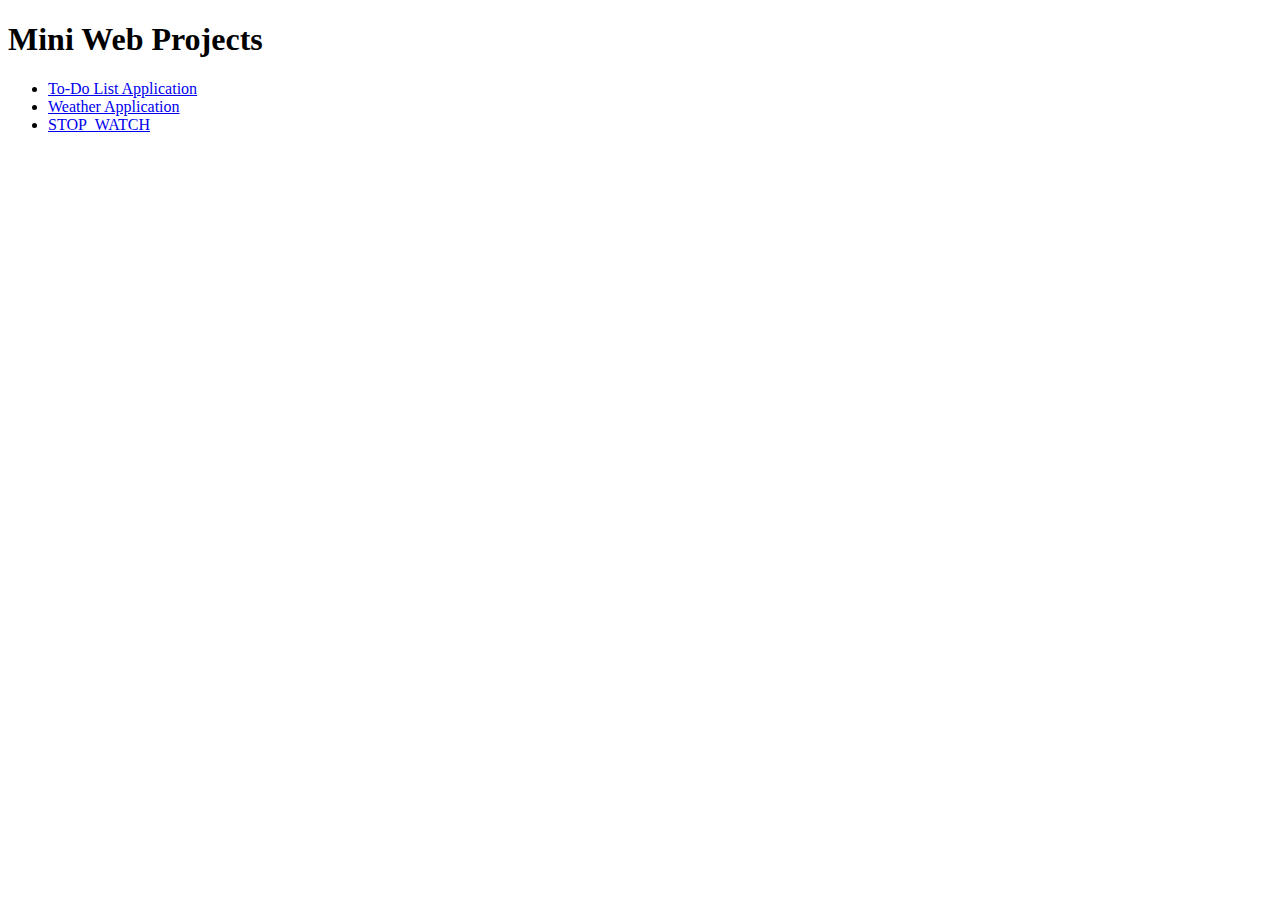
<file: index.html>
<!DOCTYPE html>
<html lang="en">
<head>
  <meta charset="UTF-8">
  <title>Mini Web Projects</title>
</head>
<body>
  <h1>Mini Web Projects</h1>

  <ul>
    <li>
      <a href="1_small/todolist.html">To-Do List Application</a>
    </li>
    <li>
      <a href="2_weather/index.html">Weather Application</a>
    </li>
     <li>
      <a href="1_small/stopwatch.html">STOP_WATCH</a>
    </li>
  </ul>
</body>
</html>
</file>
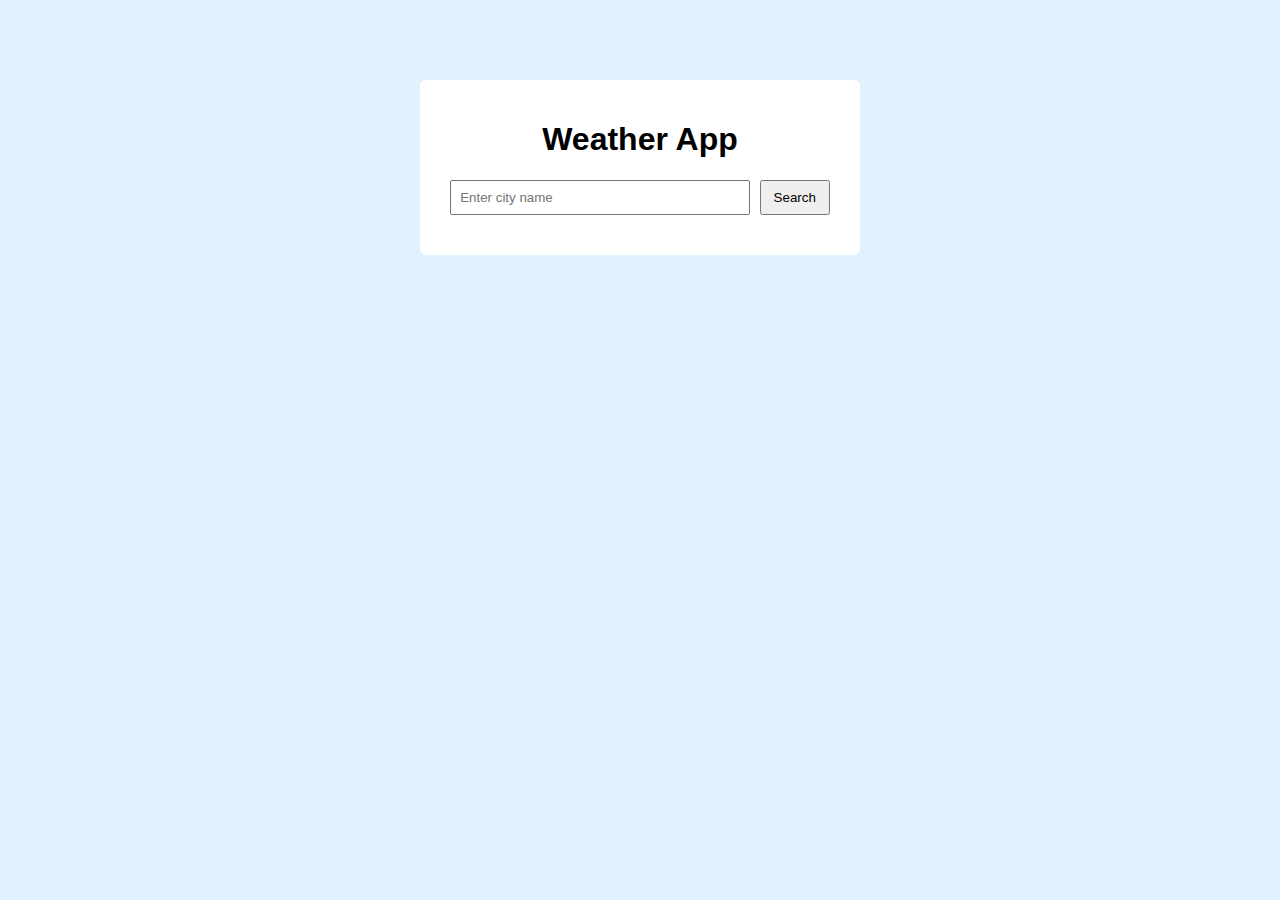
<file: 2_weather/index.html>
<!DOCTYPE html>
<html lang="en">
<head>
  <meta charset="UTF-8" />
  <title>Weather App</title>
  <meta name="viewport" content="width=device-width, initial-scale=1" />

  <style>
    body {
      font-family: Arial, sans-serif;
      background: #e0f2fe;
      margin: 0;
      padding: 0;
    }

    .app {
      max-width: 400px;
      margin: 80px auto;
      background: #ffffff;
      padding: 20px;
      border-radius: 6px;
      text-align: center;
    }

    input {
      width: 70%;
      padding: 8px;
    }

    button {
      padding: 8px 12px;
      margin-left: 5px;
      cursor: pointer;
    }

    .weather {
      margin-top: 20px;
    }

    .temp {
      font-size: 32px;
      font-weight: bold;
    }

    .error {
      color: red;
      margin-top: 10px;
    }
  </style>
</head>

<body>
  <div class="app">
    <h1>Weather App</h1>

    <input id="cityInput" type="text" placeholder="Enter city name" />
    <button id="searchBtn">Search</button>

    <div class="weather" id="weather"></div>
    <div class="error" id="error"></div>
  </div>

  <script src="app.js"></script>
</body>
</html>
</file>
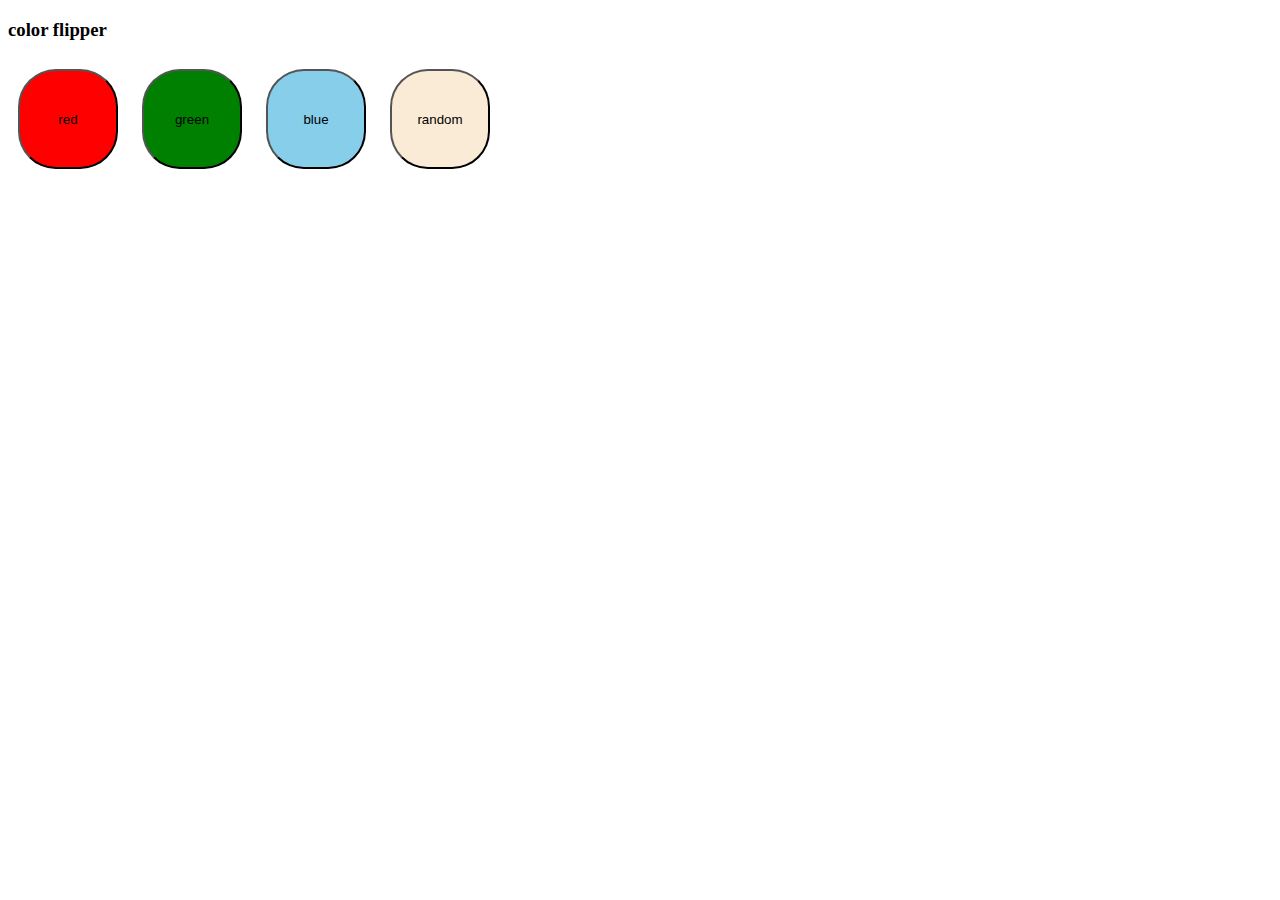
<file: 1_small/color.html>
<!DOCTYPE html>
<html lang="en">
<head>
    <meta charset="UTF-8">
    <meta name="viewport" content="width=device-width, initial-scale=1.0">
    <title>color flipper</title>
    <style>
        #red {
            background-color: red;
        }
        #green {
            background-color: green;
        }
        #blue {
            background-color:skyblue;
        }
        #random{
            background-color: antiquewhite;
        }
        button{
            margin: 10px;
            height: 100px;
            width: 100px;
            border-radius:1cm;
        }
        
    </style>
</head>
<body>
    <h3>color flipper</h3>
    <button id = 'red', onclick="colorchanger('red')">red</button>
    <button id = 'green', onclick="colorchanger('green')">green</button>
    <button id= "blue", onclick="colorchanger('blue')">blue</button>
    <button id="random", onclick="change()">random</button>
    <script>
        let body = document.getElementsByTagName("body")[0];

        function colorchanger(name){
            body.style.backgroundColor=name;
        };
        function change() {
            let red = Math.round(Math.random() *255);
            let green = Math.round(Math.random() *255);
            let blue = Math.round(Math.random() * 255);
            let colour = `rgb(${red},${green},${blue})`
            body.style.backgroundColor = colour; 
        };
    </script>
</body>
</html>
</file>
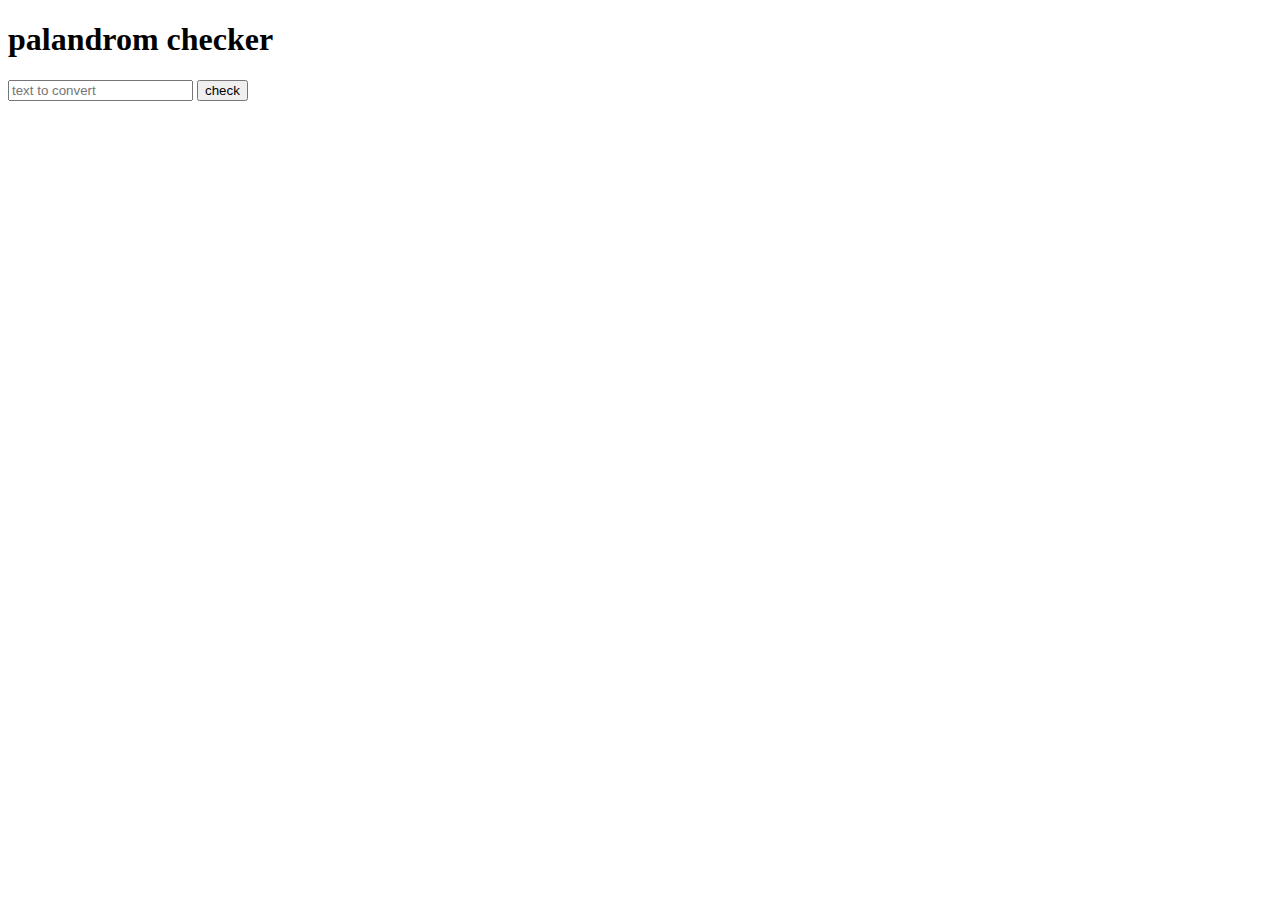
<file: 1_small/palandrom.html>
<!DOCTYPE html>
<html lang="en">
<head>
    <meta charset="UTF-8">
    <meta name="viewport" content="width=device-width, initial-scale=1.0">
    <title>palandrom converter </title>
</head>
<body>
    <h1>palandrom checker</h1>
    <input id = "inputbox",type="text", placeholder="text to convert">
    <button id ="button1", onclick="create()" >check</button>

    <script>
        let input = document.getElementById("inputbox");
        function spliter(arr){
            return arr.split("").reverse().join(""); 
        }
        
        function create() {
        let x = input.value;
        let y = spliter(x);
        if (x===y) {
            alert('its a palandrom!!!');
            
            
        } else {
            alert('its not a palandrom better luck next time ');
        }
        }

    </script>
</body>
</html>
</file>
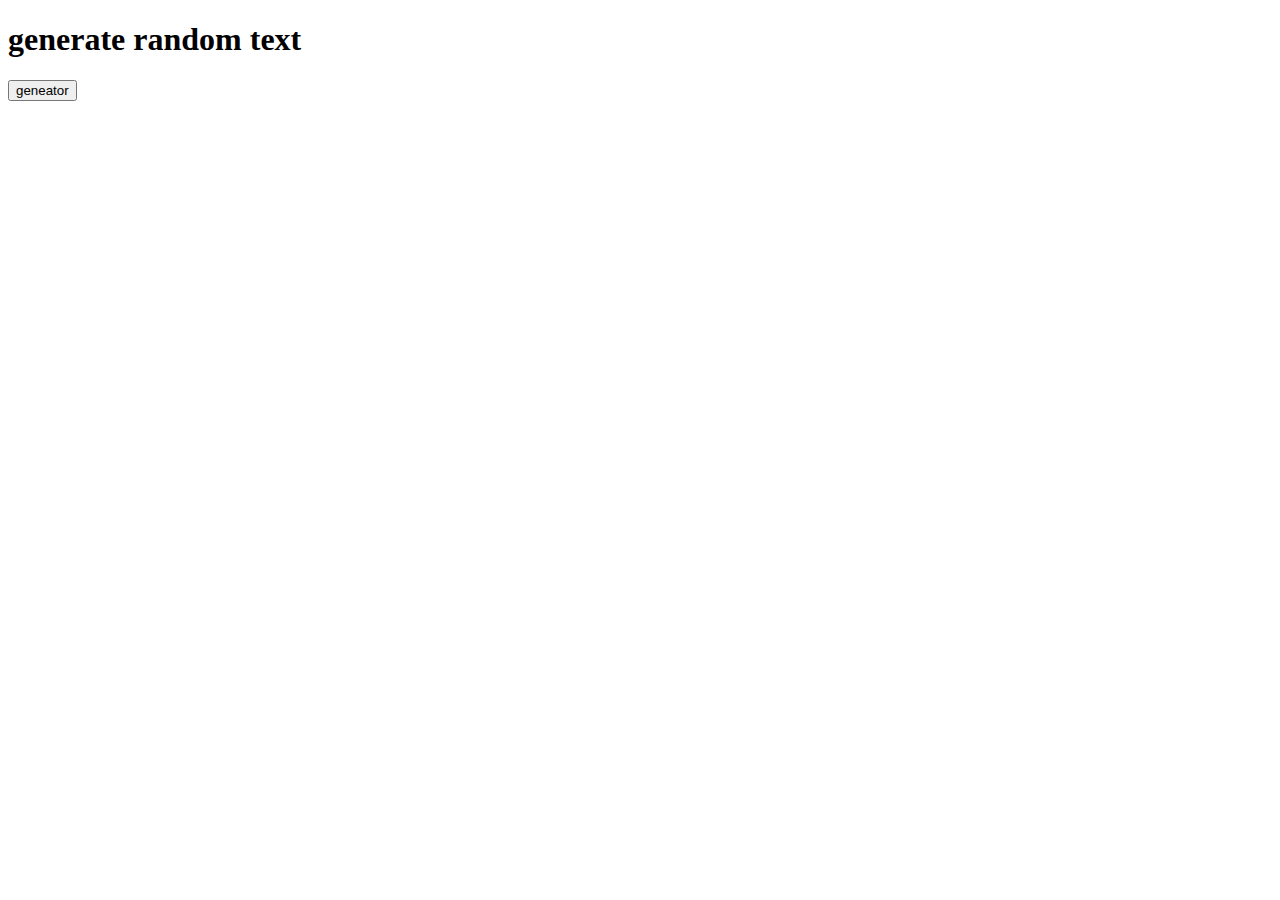
<file: 1_small/RANDOMTEXTGEN.html>
<!DOCTYPE html>
<html lang="en">
<head>
    <meta charset="UTF-8">
    <meta name="viewport" content="width=device-width, initial-scale=1.0">
    <title>random text generator</title>

</head>
<body>
    <h1>generate random text</h1>
    <p id="para"></p>
    <button id="button", onclick="geneator()"> geneator </button>

    <script>
        let randomtext = ['sdffsdfsdffff','fsdafadsfagth','hgretrtgh'];
        let par = document.getElementById("para");
        let count = new Set();

        function geneator(){
            if(count=> randomtext.length){
                count.clear();
            }
            while(true){
                let index = Math.floor(Math.random() * randomtext.length);
                if(count.has(index)){
                    break
                }else{
                    
                     let value = randomtext[index];
                     par.innerHTML = value;
                     count.add(index);
                }
                
            }};
    </script>
</body>
</html>
</file>
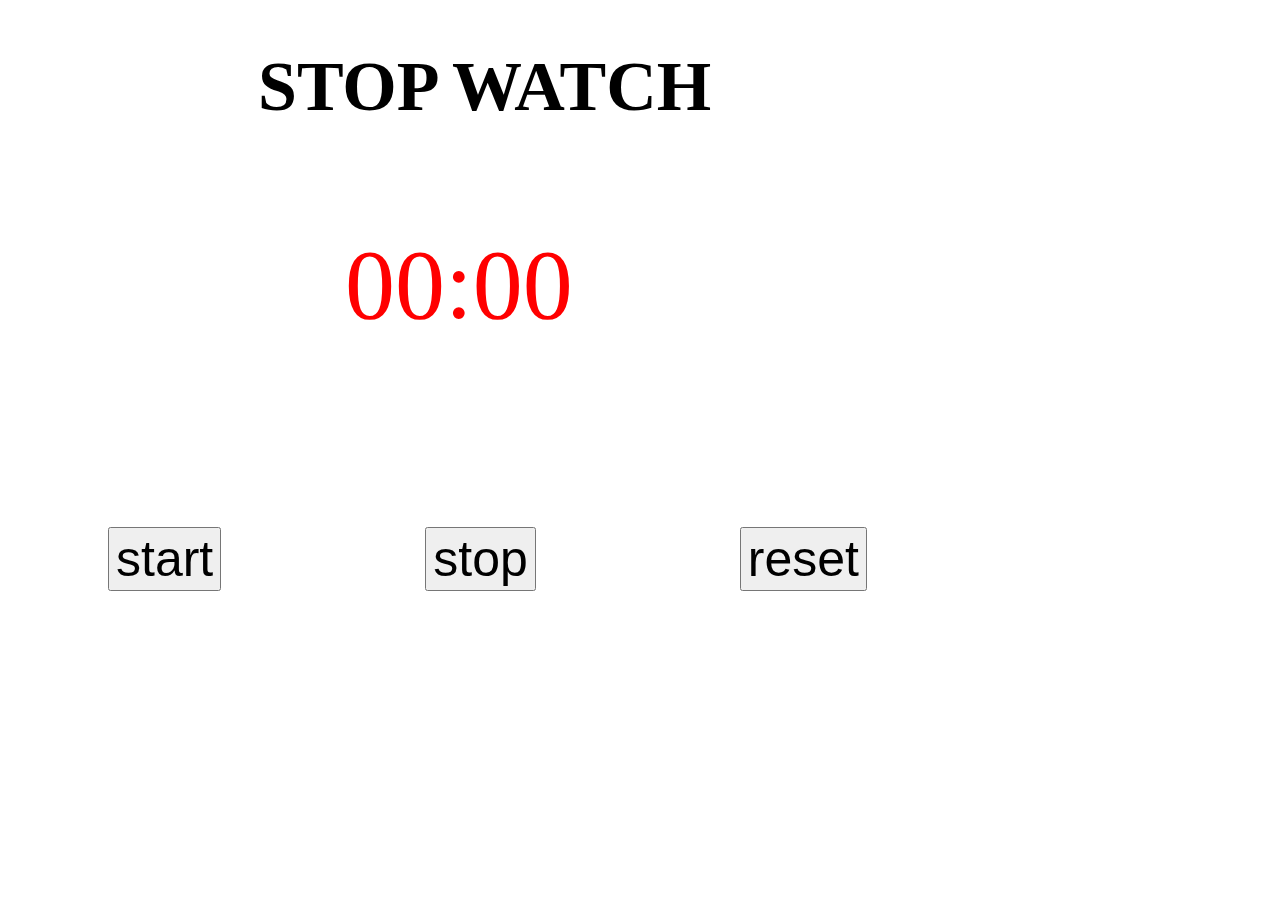
<file: 1_small/stopwatch.html>
<!DOCTYPE html>
<html lang="en">
<head>
    <meta charset="UTF-8">
    <meta name="viewport" content="width=device-width, initial-scale=1.0">
    <title>STOP WATCH</title>
</head>
<body>
    <h1 style="font-size: 70px;margin-left: 250px;">STOP WATCH</h1>
    <p style="color: red;height: 100px ;width: 100 px; font-size: 100px ;margin-left: 337px;" , id="show">00:00</p>
    <button style="margin: 100px; font-size: 50px;" id ="start", onclick="start()">start</button>
    <button style="margin: 100px; font-size: 50px;" id ="stop" , onclick="stop()">stop</button>
    <button style="margin: 100px; font-size: 50px;" id ="reset", onclick="reset()">reset</button>

    <script src="stopwatch.js"></script>
</body>
</html>
</file>
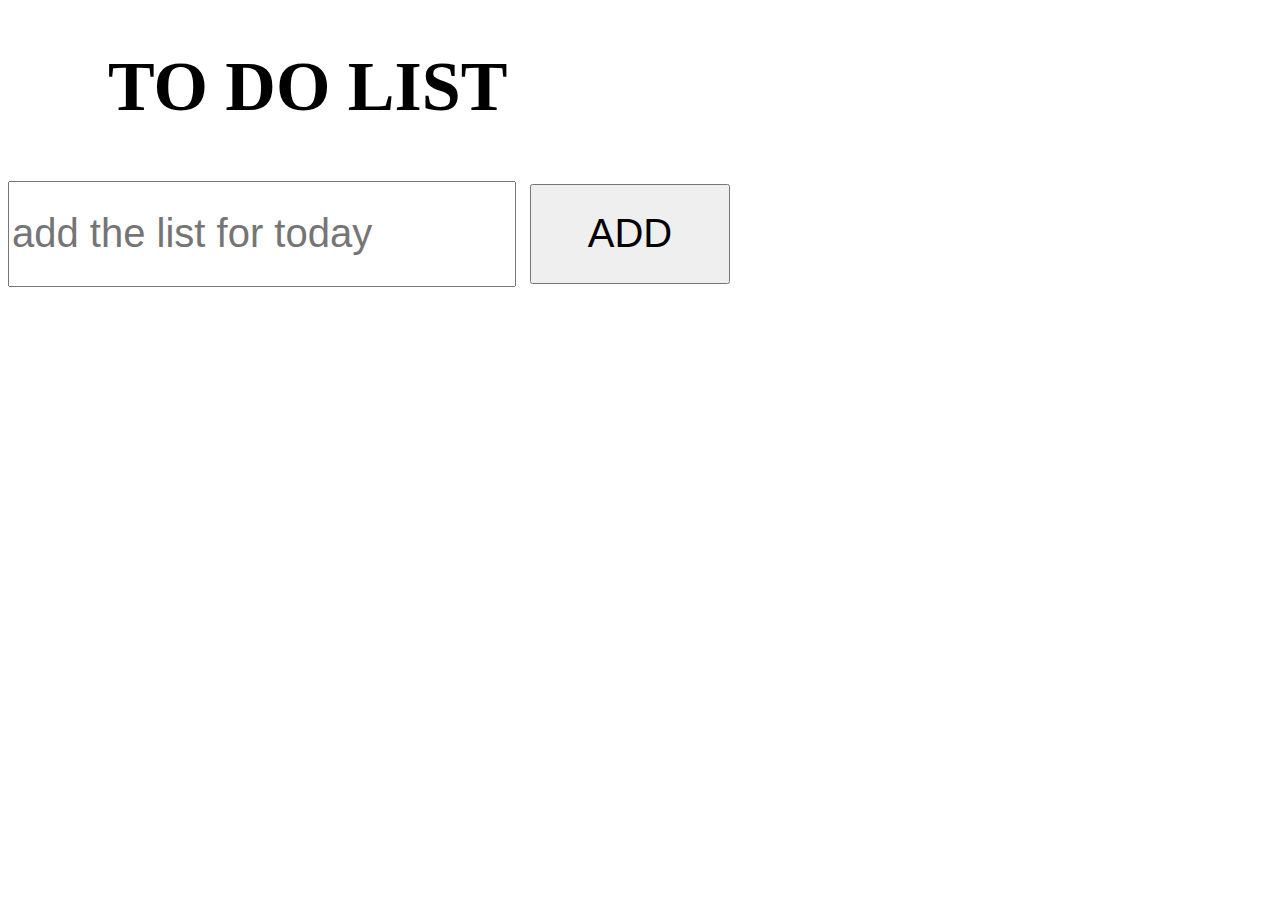
<file: 1_small/todolist.html>
<!DOCTYPE html>
<html lang="en">
<head>
    <meta charset="UTF-8">
    <meta name="viewport" content="width=device-width, initial-scale=1.0">
    <title>TO DO LIST</title>
</head>
<body>
    <h1 style="font-size: 70px;margin-left: 100px;">TO DO LIST</h1>
    <input  style = "height: 100px ; width: 500px;font-size: 40px;",type="text", id="input" , placeholder="add the list for today"/>
    <button style = "height: 100px;width: 200px;margin: 10px; font-size: 40px;",id="button", onclick="add()">ADD</button>
    <div id="item"></div>

    <script src="todolist.js"></script>
</body>
</html>
</file>
